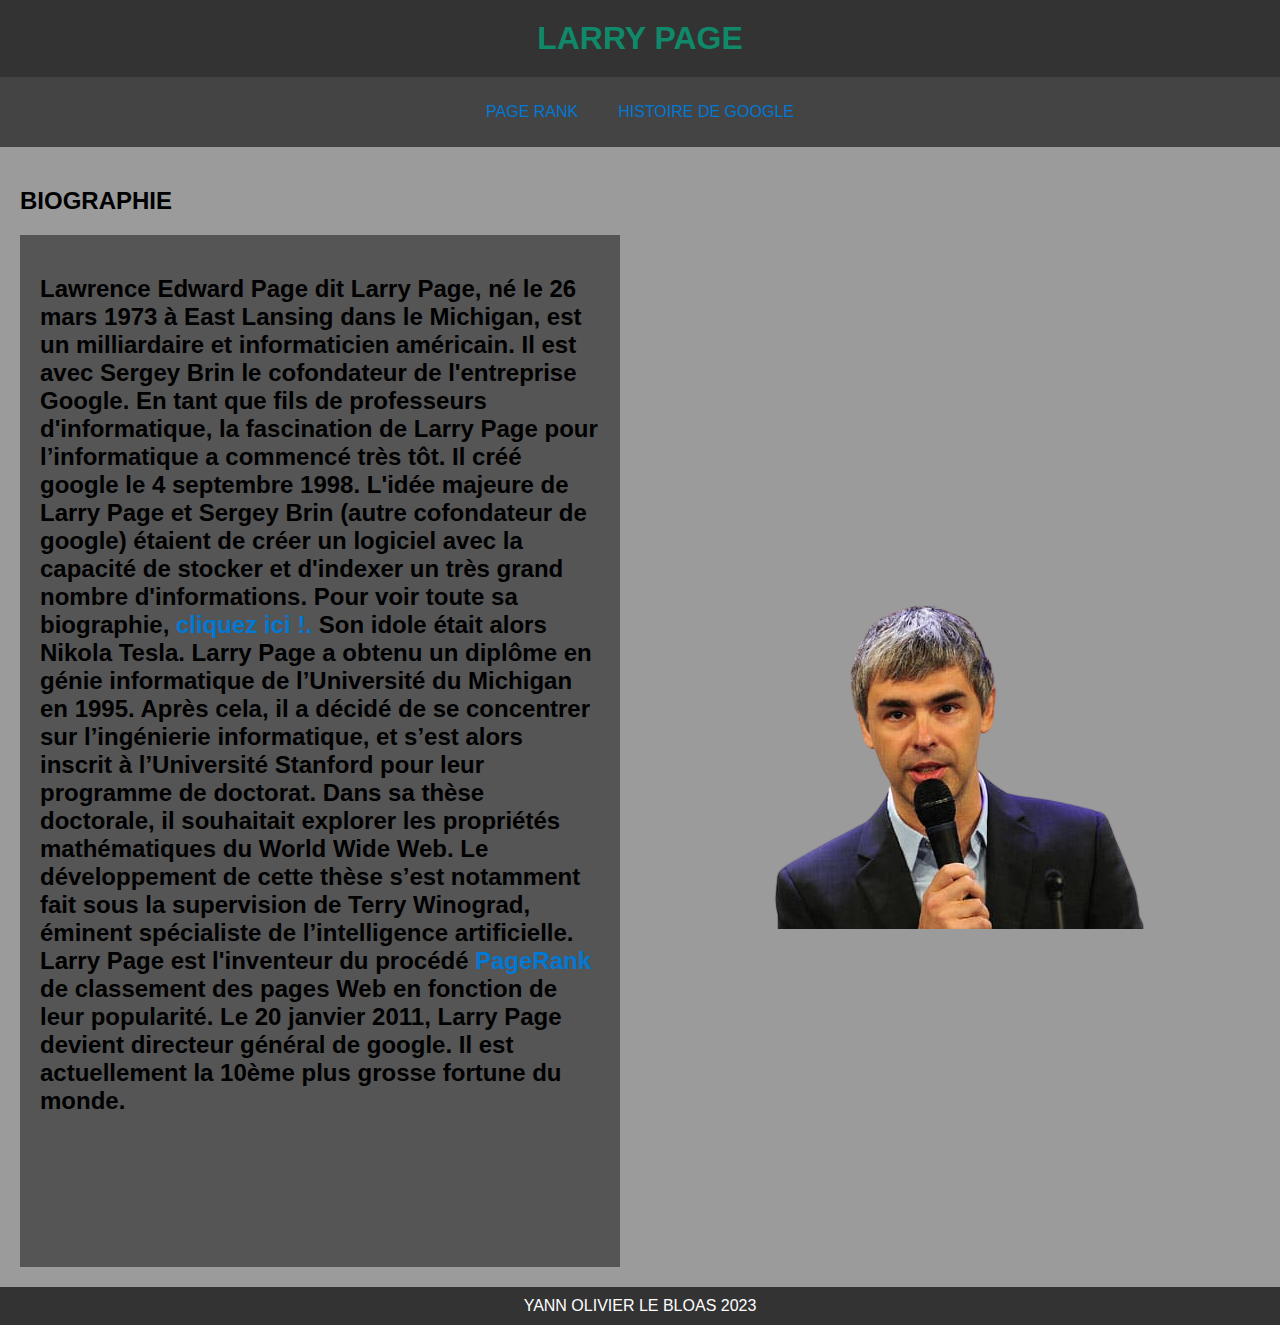
<file: index.html>
<!DOCTYPE html>
<html lang="fr">
<head>
    <meta charset="UTF-8">
    <meta name="viewport" content="width=device-width, initial-scale=1.0">
    <title>Ma Page Moderne</title>
    <link rel="stylesheet" href="essai.css">
</head>
<body>
    <header>
        <h1><b> LARRY PAGE </b></h1>
    </header>
    <nav>
        <ul>
            <li><a href="Pagerank.html">PAGE RANK</a></li>
            <li><a href="google.html">HISTOIRE DE GOOGLE</a></li>
        </ul>
    </nav>
    <main>
        <h2>BIOGRAPHIE</h2>
        <div class="container">
            <div class="text-column">
                <h2><p>Lawrence Edward Page dit Larry Page, né le 26 mars 1973 à East Lansing dans le Michigan, est un milliardaire et informaticien américain. 
                    Il est avec Sergey Brin le cofondateur de l'entreprise Google. En tant que fils de professeurs d'informatique, la fascination de Larry Page pour l’informatique a commencé très tôt. 
                    Il créé google le 4 septembre 1998. L'idée majeure de Larry Page et Sergey Brin (autre cofondateur de google) étaient de créer un logiciel avec la capacité de stocker et d'indexer un très grand nombre d'informations. 
                    Pour voir toute sa biographie, <A HREF="https://fr.wikipedia.org/wiki/Larry_Page">cliquez ici !.</A>  
                    Son idole était alors Nikola Tesla. Larry Page a obtenu un diplôme en génie informatique de l’Université du Michigan en 1995. Après cela, il a décidé de se concentrer sur l’ingénierie informatique, et s’est alors inscrit à l’Université Stanford pour leur programme de doctorat.
                    Dans sa thèse doctorale, il souhaitait explorer les propriétés mathématiques du World Wide Web. Le développement de cette thèse s’est notamment fait sous la supervision de Terry Winograd, éminent spécialiste de l’intelligence artificielle.
                    Larry Page est l'inventeur du procédé <A HREF="Pagerank.html">PageRank </A> de classement des pages Web en fonction de leur popularité. Le 20 janvier 2011, Larry Page devient directeur général de google.
                    Il est actuellement la 10ème plus grosse fortune du monde. <BR/>  <BR/> <BR/> <BR/> <BR/> </p></h2>
            </div>
            <div class="image-column">
                <img src="images/larrypage.jpg" alt="Image">
            </div>
        </div>
        
    </main>
    <footer>
        <p> YANN OLIVIER LE BLOAS    2023</p>
    </footer>
</body>
</html>
</file>
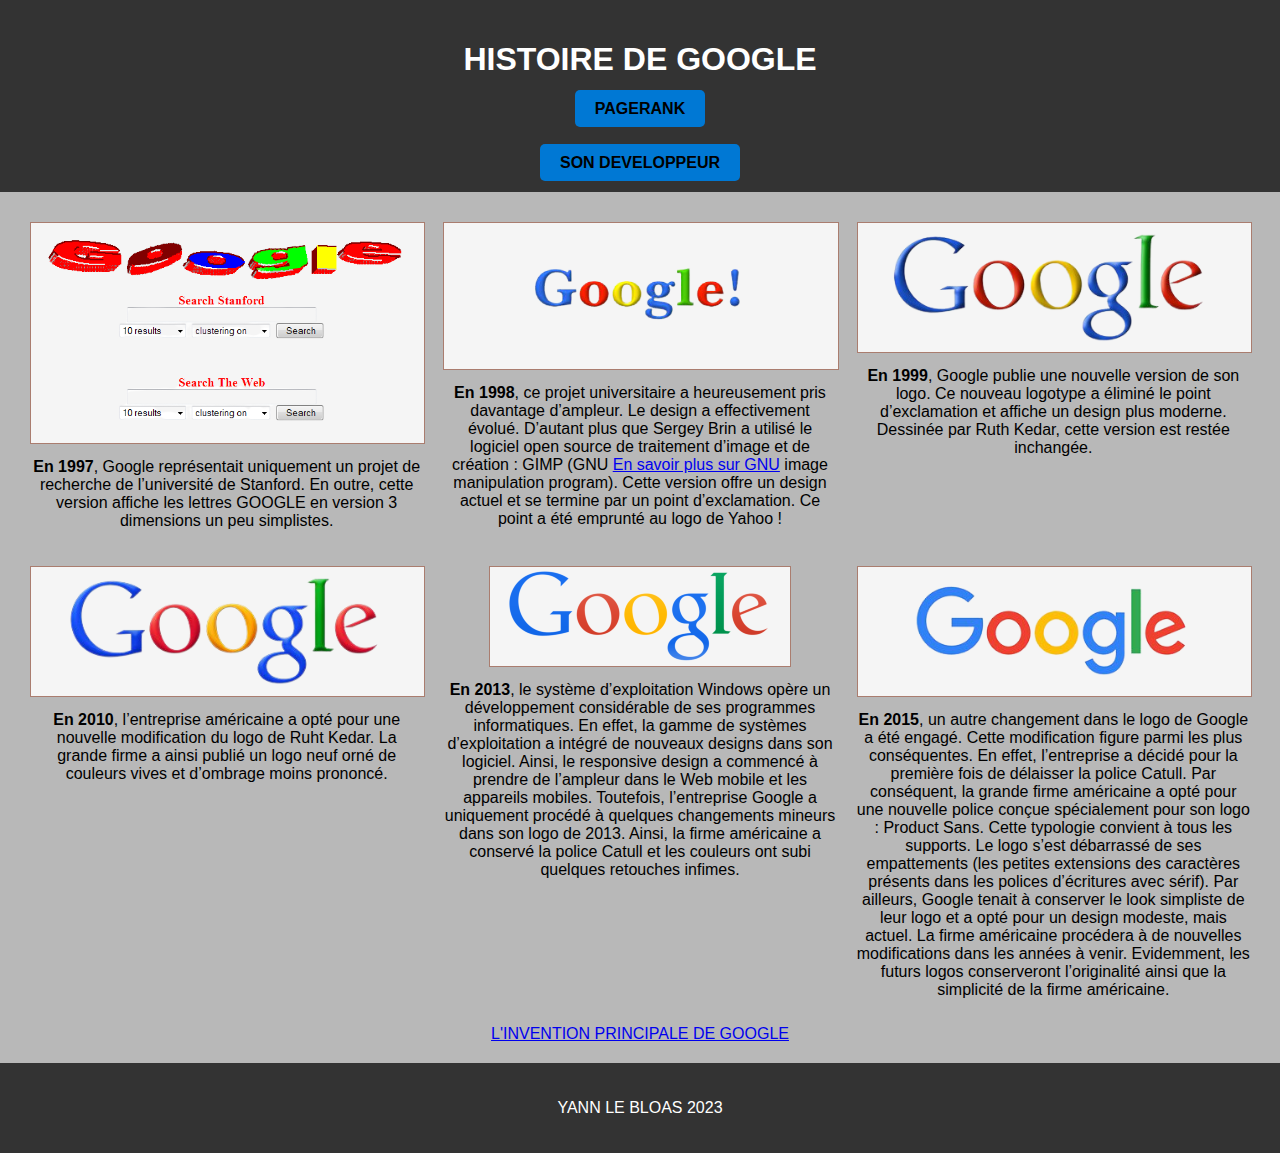
<file: google.html>
<!DOCTYPE html>
<html lang="fr">
<head>
    <meta charset="UTF-8">
    <meta name="viewport" content="width=device-width, initial-scale=1.0">
    <title>GOOGLE</title>
    <link rel="stylesheet" href="google.css">
</head>
<body>
    <header>
        <h1>HISTOIRE DE GOOGLE</h1>
        <div class="container">
            <a href="Pagerank.html" class="btn">PAGERANK</a>
        </div> <BR/> <BR/>
        <div class="container">
            <a href="essai2.html" class="btn">SON DEVELOPPEUR</a>
        </div>
    </header>
    <section class="gallery">
        <div class="item">
            <img src="images/1gg.jpg" alt="Image 1">
            <p><b>En 1997</b>, Google représentait uniquement un projet de recherche de l’université de Stanford. 
            En outre, cette version affiche les lettres GOOGLE en version 3 dimensions un peu simplistes.</p>
        </div>
        <div class="item">
            <img src="images/2gg.jpg" alt="Image 2">
            <p><b>En 1998</b>, ce projet universitaire a heureusement pris davantage d’ampleur. Le design a effectivement évolué.
                D’autant plus que Sergey Brin a utilisé le logiciel open source de traitement d’image et de création : GIMP (GNU <a href="https://craftybloxy.github.io/gnu.html" >En savoir plus sur GNU</a> image manipulation program). 
                Cette version offre un design actuel et se termine par un point d’exclamation. Ce point a été emprunté au logo de Yahoo !</p>
        </div>
        <div class="item">
            <img src="images/3gg.jpg" alt="Image 3">
            <p><b>En 1999</b>, Google publie une nouvelle version de son logo.
                 Ce nouveau logotype a éliminé le point d’exclamation et affiche un design plus moderne.
                  Dessinée par Ruth Kedar, cette version est restée inchangée. </p>
        </div>
        <div class="item">
            <img src="images/4gg.jpg" alt="Image 4">
            <p><b>En 2010</b>, l’entreprise américaine a opté pour une nouvelle modification du logo de Ruht Kedar.
                 La grande firme a ainsi publié un logo neuf orné de couleurs vives et d’ombrage moins prononcé.</p>
        </div>
        <div class="item">
            <img src="images/5gg.jpg" alt="Image 5">
            <p><b>En 2013</b>, le système d’exploitation Windows opère un développement considérable de ses programmes informatiques.
                 En effet, la gamme de systèmes d’exploitation a intégré de nouveaux designs dans son logiciel. 
                 Ainsi, le responsive design a commencé à prendre de l’ampleur dans le Web mobile et les appareils mobiles.
                  Toutefois, l’entreprise Google a uniquement procédé à quelques changements mineurs dans son logo de 2013. 
                Ainsi, la firme américaine a conservé la police Catull et les couleurs ont subi quelques retouches infimes.</p>
        </div>
        <div class="item">
            <img src="images/6gg.jpg" alt="Image 6">
            <p><b>En 2015</b>, un autre changement dans le logo de Google a été engagé.
                Cette modification figure parmi les plus conséquentes. En effet, l’entreprise a décidé pour la première fois de délaisser la police Catull.
                Par conséquent, la grande firme américaine a opté pour une nouvelle police conçue spécialement pour son logo : Product Sans.
                Cette typologie convient à tous les supports. Le logo s’est débarrassé de ses empattements (les petites extensions des caractères présents dans les polices d’écritures avec sérif).
                Par ailleurs, Google tenait à conserver le look simpliste de leur logo et a opté pour un design modeste, mais actuel. 
                La firme américaine procédera à de nouvelles modifications dans les années à venir. Evidemment, les futurs logos conserveront l’originalité ainsi que la simplicité de la firme américaine.</p>
        </div>
        <a href="https://trex-runner.com/ " >L'INVENTION PRINCIPALE DE GOOGLE</a>
    </section>


    <footer>
        <p>YANN LE BLOAS 2023 </p>
    </footer>
</body>
</html>
</file>
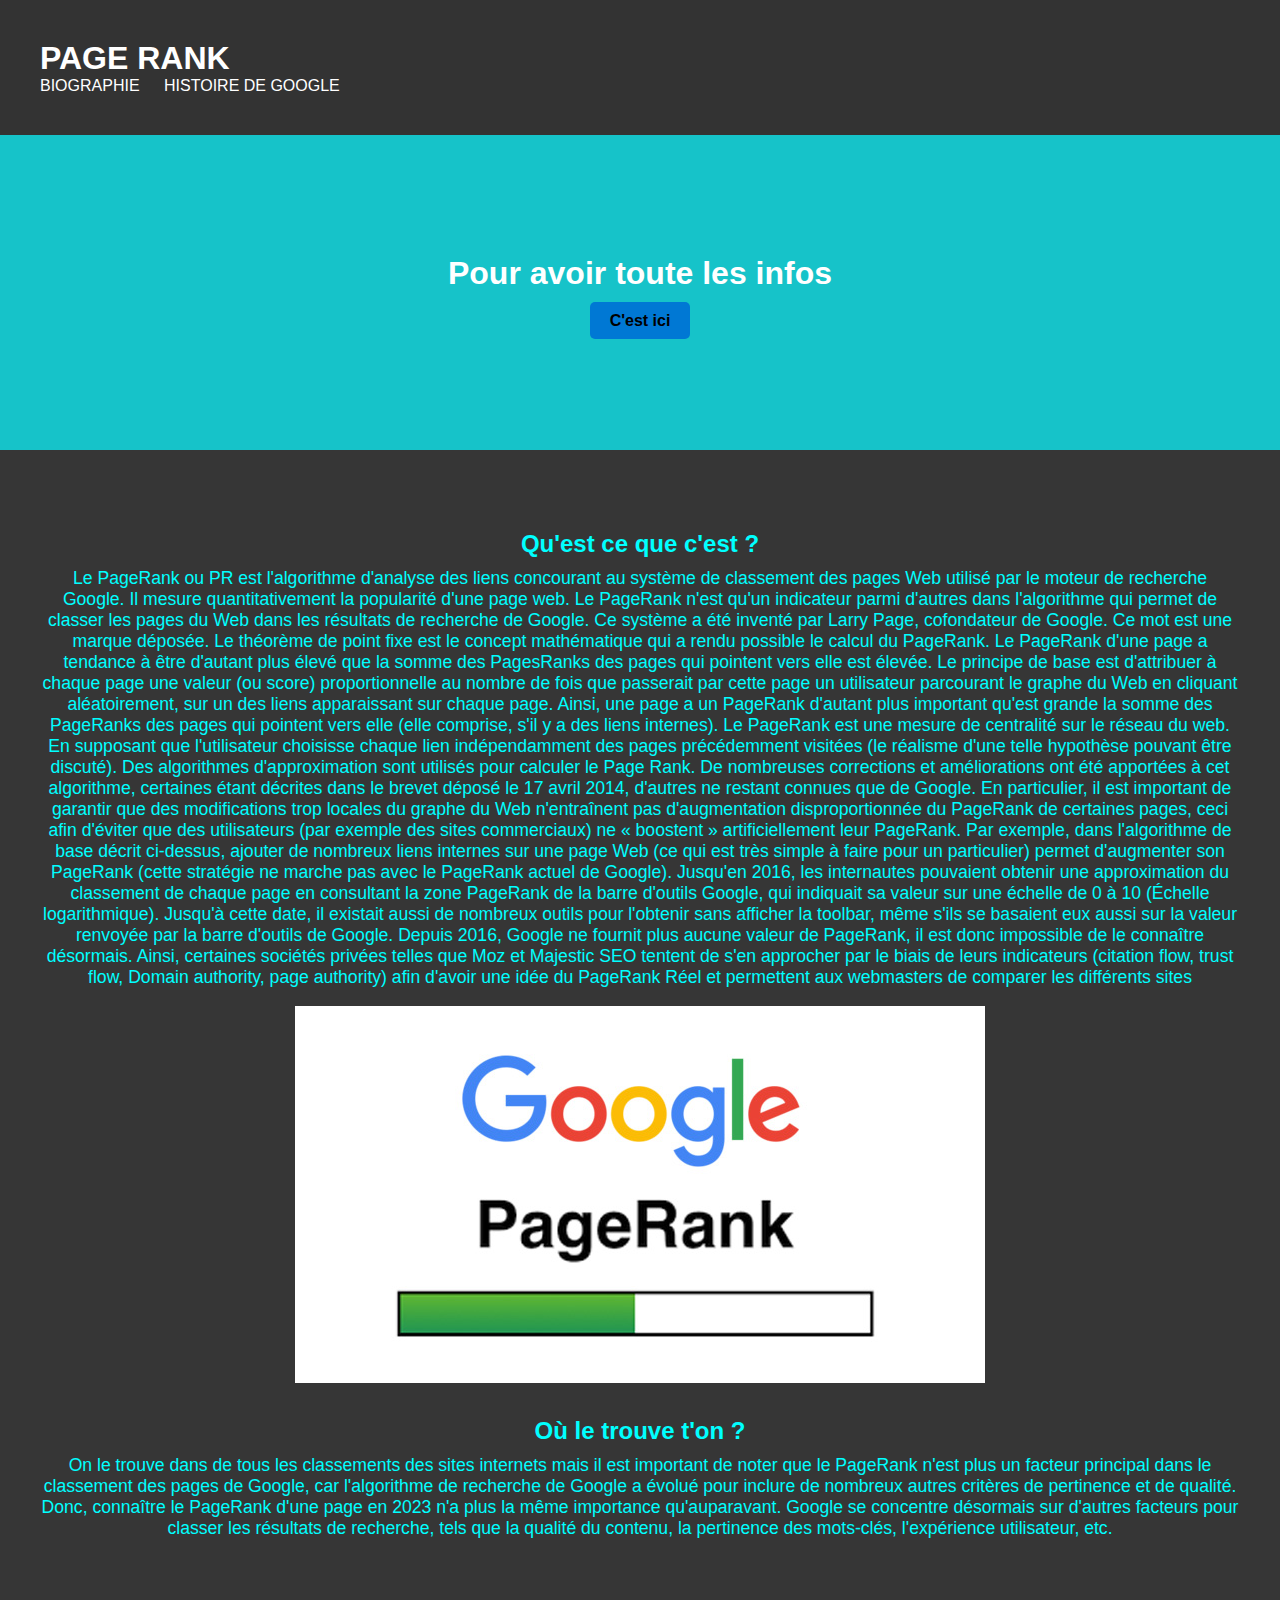
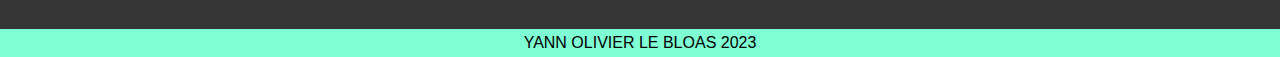
<file: Pagerank.html>
<!DOCTYPE html>
<html lang="fr">
<head>
    <meta charset="UTF-8">
    <meta name="viewport" content="width=device-width, initial-scale=1.0">
    <title>Page rank</title>
    
    
<link rel="stylesheet" href="truc.css">
</head>
<body>
<header>
<div class="container">
<h1>PAGE RANK</h1>
<nav>
<ul>
<li><a href="essai2.html">BIOGRAPHIE</a></li>
<li><a href="google.html">HISTOIRE DE GOOGLE</a></li>
</ul>
</nav>
</div>
</header>
<section class="hero">
        <div class="container">
            <h2>Pour avoir toute les infos</h2>
            <a href="https://fr.wikipedia.org/wiki/PageRank" class="btn">C'est ici</a>
        </div>
    </section>
<section class="content">
<div class="container">
            <div class="service">
<h3>Qu'est ce que c'est ?</h3>
<p>Le PageRank ou PR est l'algorithme d'analyse des liens concourant au système de classement des pages Web utilisé par le moteur de recherche Google. 
    Il mesure quantitativement la popularité d'une page web. Le PageRank n'est qu'un indicateur parmi d'autres dans l'algorithme qui permet de classer les pages du Web dans les résultats de recherche de Google. 
    Ce système a été inventé par Larry Page, cofondateur de Google. Ce mot est une marque déposée.
    Le théorème de point fixe est le concept mathématique qui a rendu possible le calcul du PageRank.
    Le PageRank d'une page a tendance à être d'autant plus élevé que la somme des PagesRanks des pages qui pointent vers elle est élevée.
    Le principe de base est d'attribuer à chaque page une valeur (ou score) proportionnelle au nombre de fois que passerait par cette page un utilisateur parcourant le graphe du Web en cliquant aléatoirement, sur un des liens apparaissant sur chaque page. 
    Ainsi, une page a un PageRank d'autant plus important qu'est grande la somme des PageRanks des pages qui pointent vers elle (elle comprise, s'il y a des liens internes). 
    Le PageRank est une mesure de centralité sur le réseau du web.
    En supposant que l'utilisateur choisisse chaque lien indépendamment des pages précédemment visitées (le réalisme d'une telle hypothèse pouvant être discuté). 
    Des algorithmes d'approximation sont utilisés pour calculer le Page Rank.
    De nombreuses corrections et améliorations ont été apportées à cet algorithme, certaines étant décrites dans le brevet déposé le 17 avril 2014, d'autres ne restant connues que de Google. 
    En particulier, il est important de garantir que des modifications trop locales du graphe du Web n'entraînent pas d'augmentation disproportionnée du PageRank de certaines pages, ceci afin d'éviter que des utilisateurs (par exemple des sites commerciaux) ne « boostent » artificiellement leur PageRank. 
    Par exemple, dans l'algorithme de base décrit ci-dessus, ajouter de nombreux liens internes sur une page Web (ce qui est très simple à faire pour un particulier) permet d'augmenter son PageRank (cette stratégie ne marche pas avec le PageRank actuel de Google).
    Jusqu'en 2016, les internautes pouvaient obtenir une approximation du classement de chaque page en consultant la zone PageRank de la barre d'outils Google, qui indiquait sa valeur sur une échelle de 0 à 10 (Échelle logarithmique). 
    Jusqu'à cette date, il existait aussi de nombreux outils pour l'obtenir sans afficher la toolbar, même s'ils se basaient eux aussi sur la valeur renvoyée par la barre d'outils de Google. Depuis 2016, Google ne fournit plus aucune valeur de PageRank, il est donc impossible de le connaître désormais. 
    Ainsi, certaines sociétés privées telles que Moz et Majestic SEO tentent de s'en approcher par le biais de leurs indicateurs (citation flow, trust flow, Domain authority, page authority) afin d'avoir une idée du PageRank Réel et permettent aux webmasters de comparer les différents sites
 </p> <br/>
 <img src="images/pagerank1.jpg" alt="Service 2">
            </div>            
<div class="service">
                <h3>Où le trouve t'on ?</h3>
                <p>On le trouve dans de tous les classements des sites internets mais il est important de noter que le PageRank n'est plus un facteur principal dans le classement des pages de Google, car l'algorithme de recherche de Google a évolué pour inclure de nombreux autres critères de pertinence et de qualité. 
                Donc, connaître le PageRank d'une page en 2023 n'a plus la même importance qu'auparavant. 
                Google se concentre désormais sur d'autres facteurs pour classer les résultats de recherche, tels que la qualité du contenu, la pertinence des mots-clés, l'expérience utilisateur, etc.</p>
</div>
</div>
</section>
<footer>
<p> YANN OLIVIER LE BLOAS 2023</p>
</footer>
</body>
</html>
</file>
<file: essai.css>
body {
            font-family: Arial, sans-serif;
            background-color: #9b9b9b;
            margin: 0;
            padding: 0;
        }
        header {
            background-color: #333;
            color: #10886a;
            padding: 20px;
            text-align: center;
        }
        nav {
            background-color: #444;
            color: #ffffff;
            padding: 10px;
        }
        nav ul {
            list-style-type: none;
            padding: 0;
            display: flex;
            justify-content: center;
        }
        nav li {
            margin: 0 20px;
        }
        main {
            padding: 20px;
        }
        footer {
            background-color: #333;
            color: #fff;
            text-align: center;
            padding: 10px;
        }
        a {
            color: #0078d4;
            text-decoration: none;
        }
        a:hover {
            text-decoration: underline;
        }

        body, h1, p {
            margin: 0;
            padding: 0;
        }
        
        /* Styles pour la mise en page en deux colonnes */
        .container {
            display: flex;
            align-items: center; /* Alignement vertical au centre */
        }
        
        .text-column {
            flex: 1; /* La colonne de texte prend tout l'espace disponible */
            padding: 20px;
            background-color: #555555; /* Couleur de fond pour la colonne de texte */
        }
        
        .image-column {
            flex: 1; /* La colonne d'image prend tout l'espace disponible */
            text-align: center; /* Alignement du contenu au centre */
        }
</file>
<file: google.css>
body {
    font-family: Arial, sans-serif;
    margin: 0;
    padding: 0;
    background-color: rgb(184, 184, 184);

}


header {
    background-color: #333;
    color: #fff;
    text-align: center;
    padding: 20px 0;
}

.btn {
    background-color: #0078d4;
    color: #000000;
    text-decoration: none;
    padding: 10px 20px;
    border-radius: 5px;
    font-weight: bold;


}

header h1 {
    font-size: 2em;
}

.gallery {
    display: flex;
    flex-wrap: wrap;
    justify-content: space-around;
    padding: 20px;
}

.item {
    flex: 0 0 calc(33.333% - 20px); 
    margin: 10px;
    text-align: center;
}

.item img {
    max-width: 100%;
    height: auto;
    border: 1px solid #6d1c038e;
    background-color: whitesmoke;
}

.item p {
    margin-top: 10px;
}

div {
    font-family: JAVANESE TEXT, sans-serif;    
}


footer {
    background-color: #333;
    color: #fff;
    text-align: center;
    padding: 20px 0;
}
</file>
<file: truc.css>
body, h1, h2, h3, p, ul, li {
    margin: 0;
    padding: 0;
}


body {
    font-family: Arial, sans-serif;
    background-color: #16c3c9;
}

.container {
    max-width: 1200px;
    margin: 0 auto;
    padding: 20px;
}


header {
    background-color: #333;
    color: #fff;
    padding: 20px 0;
}

header h1 {
    font-size: 2em;
}

nav ul {
    list-style-type: none;
}

nav ul li {
    display: inline;
    margin-right: 20px;
}

nav a {
    text-decoration: none;
    color: #fff;
}


.hero {
    
background-size: cover;
text-align: center;
padding: 100px 0;
color: #fff;
}

.hero h2 {
    font-size: 2em;
    margin-bottom: 20px;
}

.hero p {
    font-size: 1.2em;
    margin-bottom: 30px;
}

.btn {
    background-color: #0078d4;
    color: #000000;
    text-decoration: none;
    padding: 10px 20px;
    border-radius: 5px;
    font-weight: bold;
}


.content {
    background-color: #363636;
    padding: 40px 0;
}

.service {
    
text-align: center;
margin-bottom: 30px;
color: rgb(0, 255, 255);
}

.service img {
    max-width: 100%;
    height: auto;
}

.service h3 {
    font-size: 1.5em;
    margin-top: 20px;
}

.service p {
    font-size: 1.1em;
    margin-top: 10px;
}


footer {
    display: flex;
    justify-content: center;
    padding: 5px;
    background-color: aquamarine;
    color: #000000;
  }
</file>
